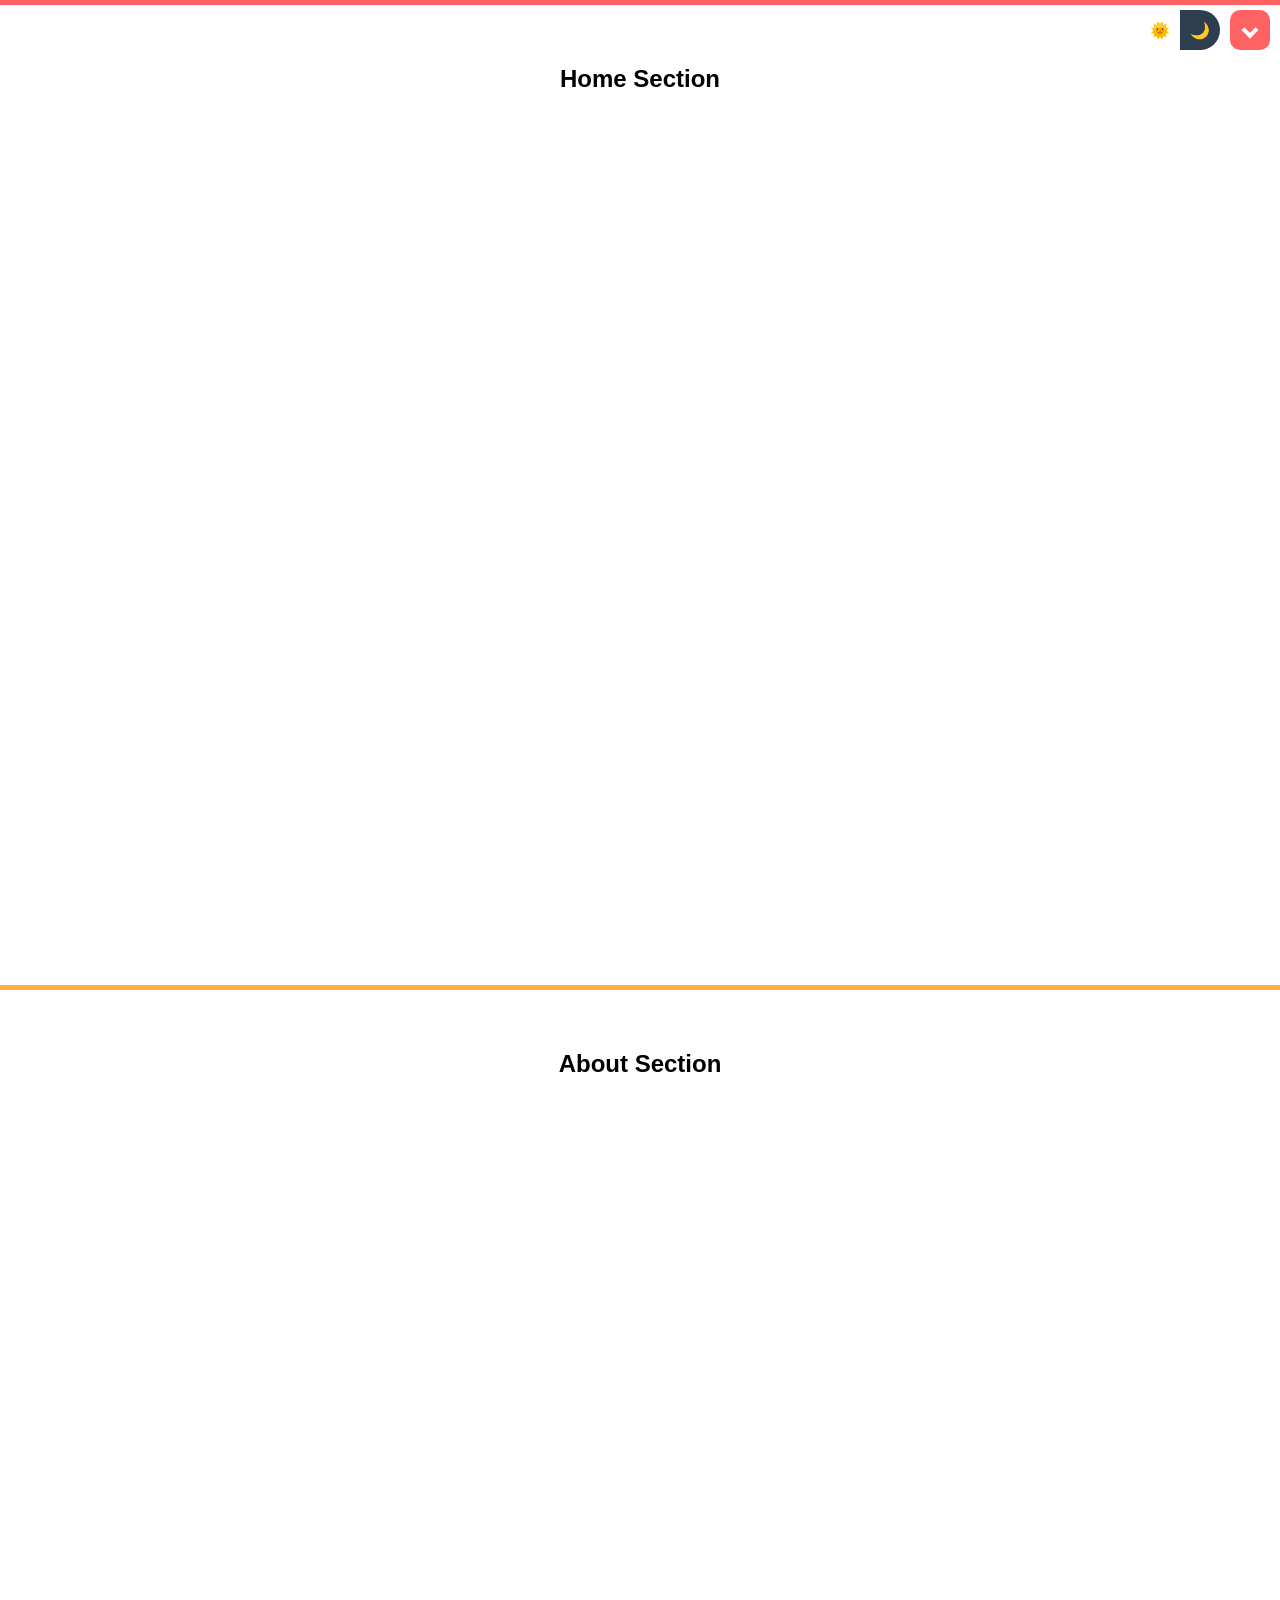
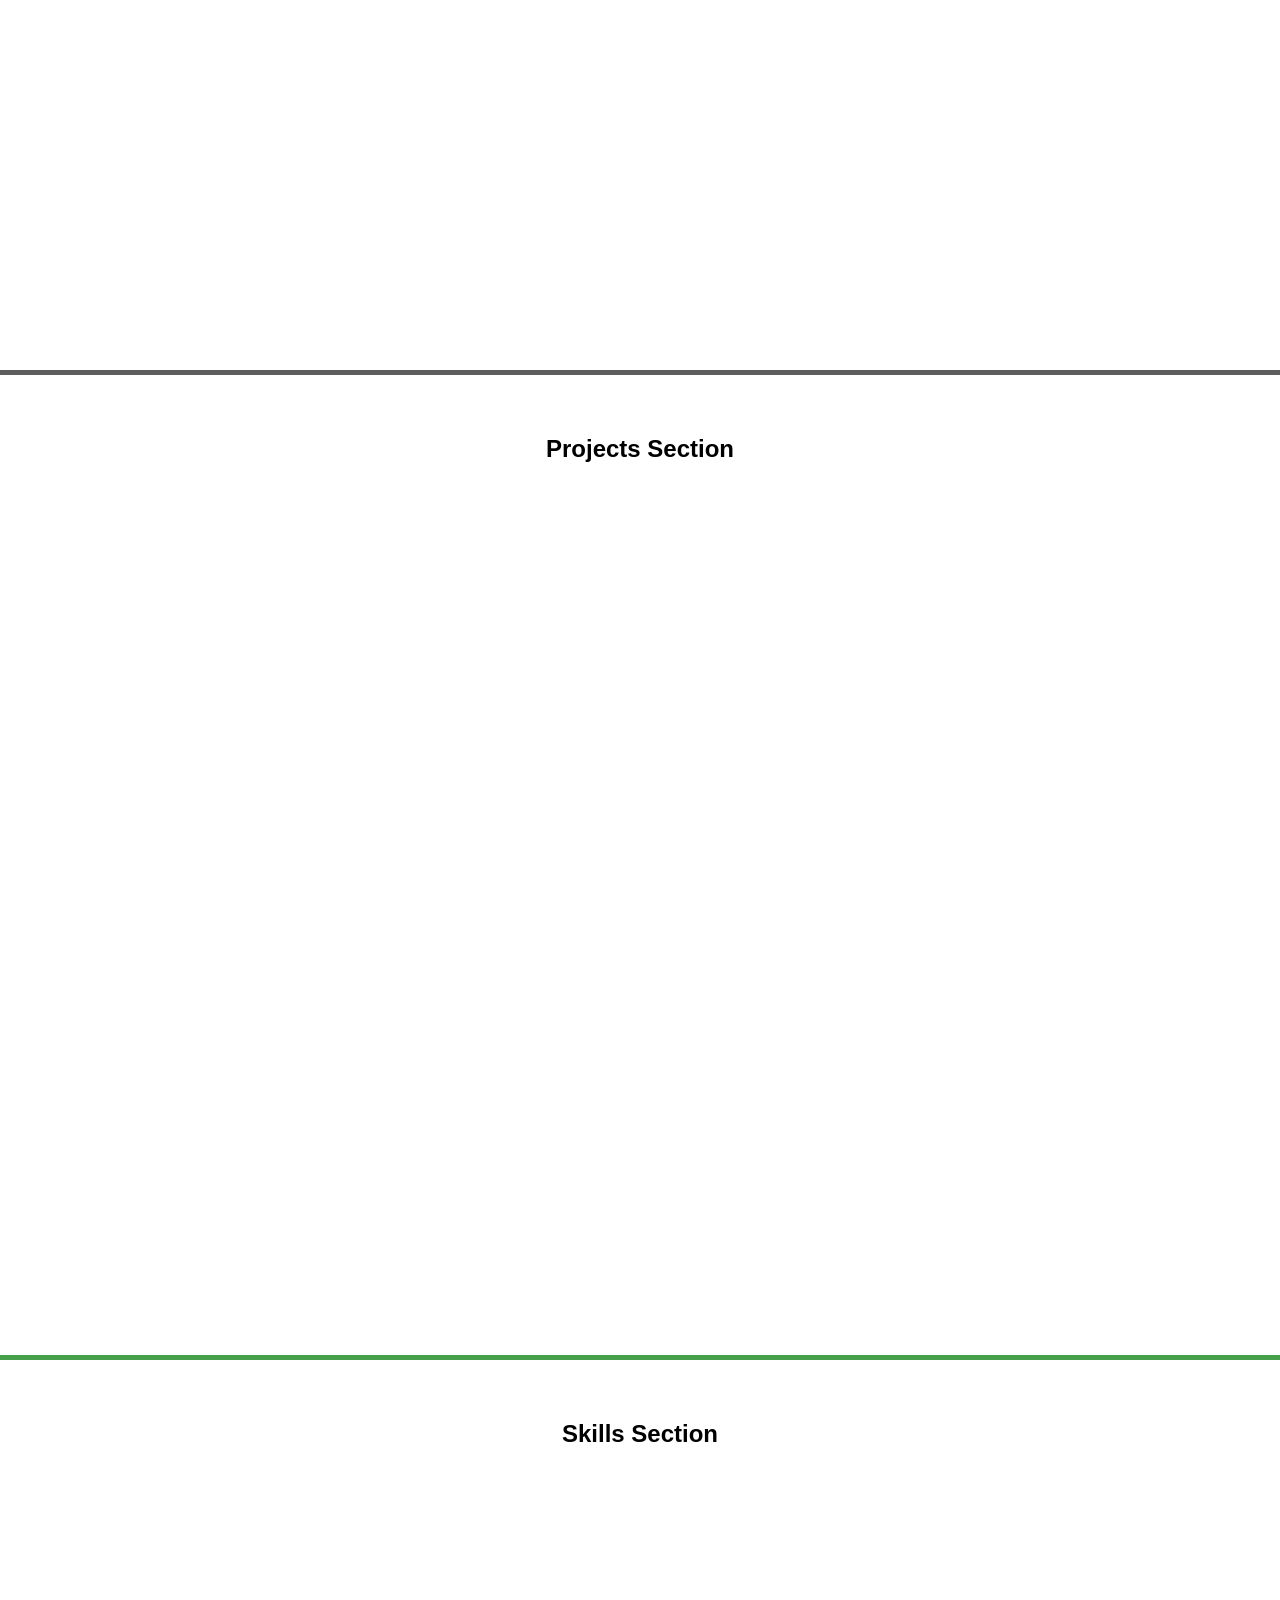
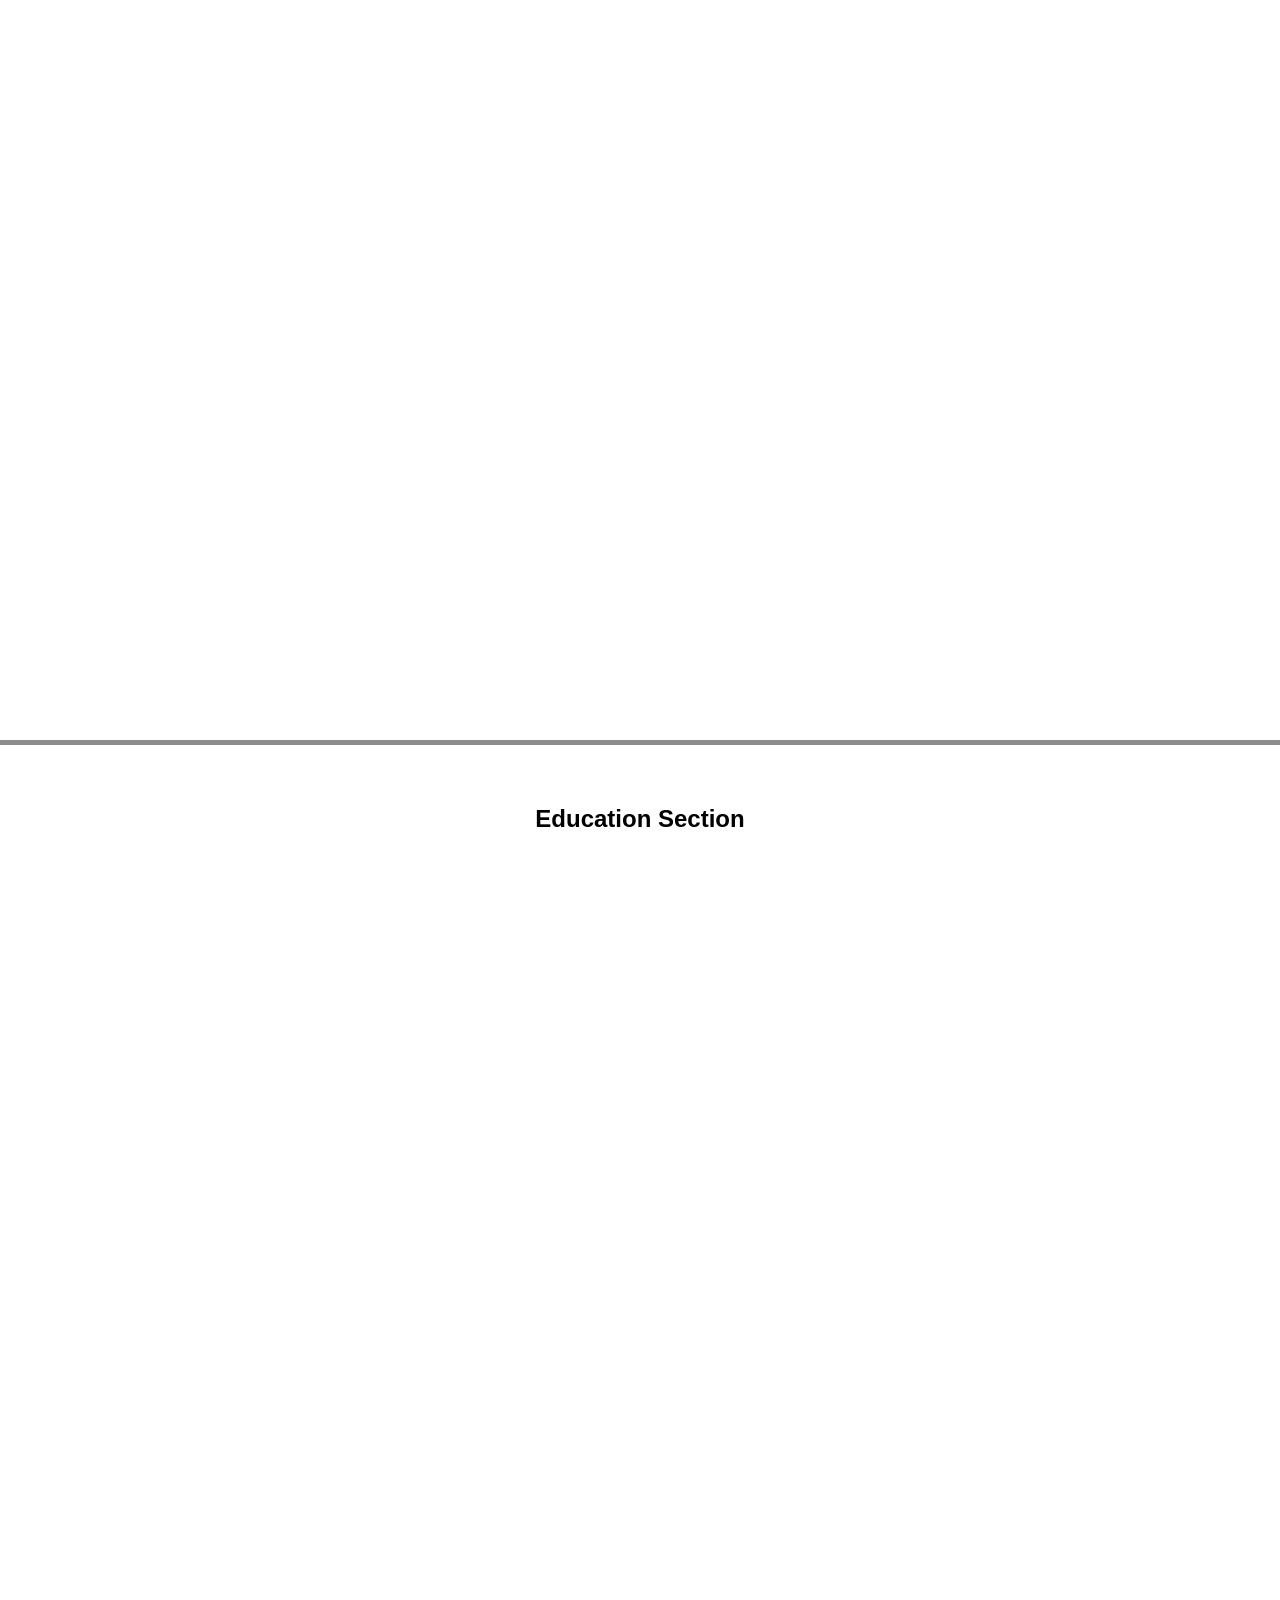
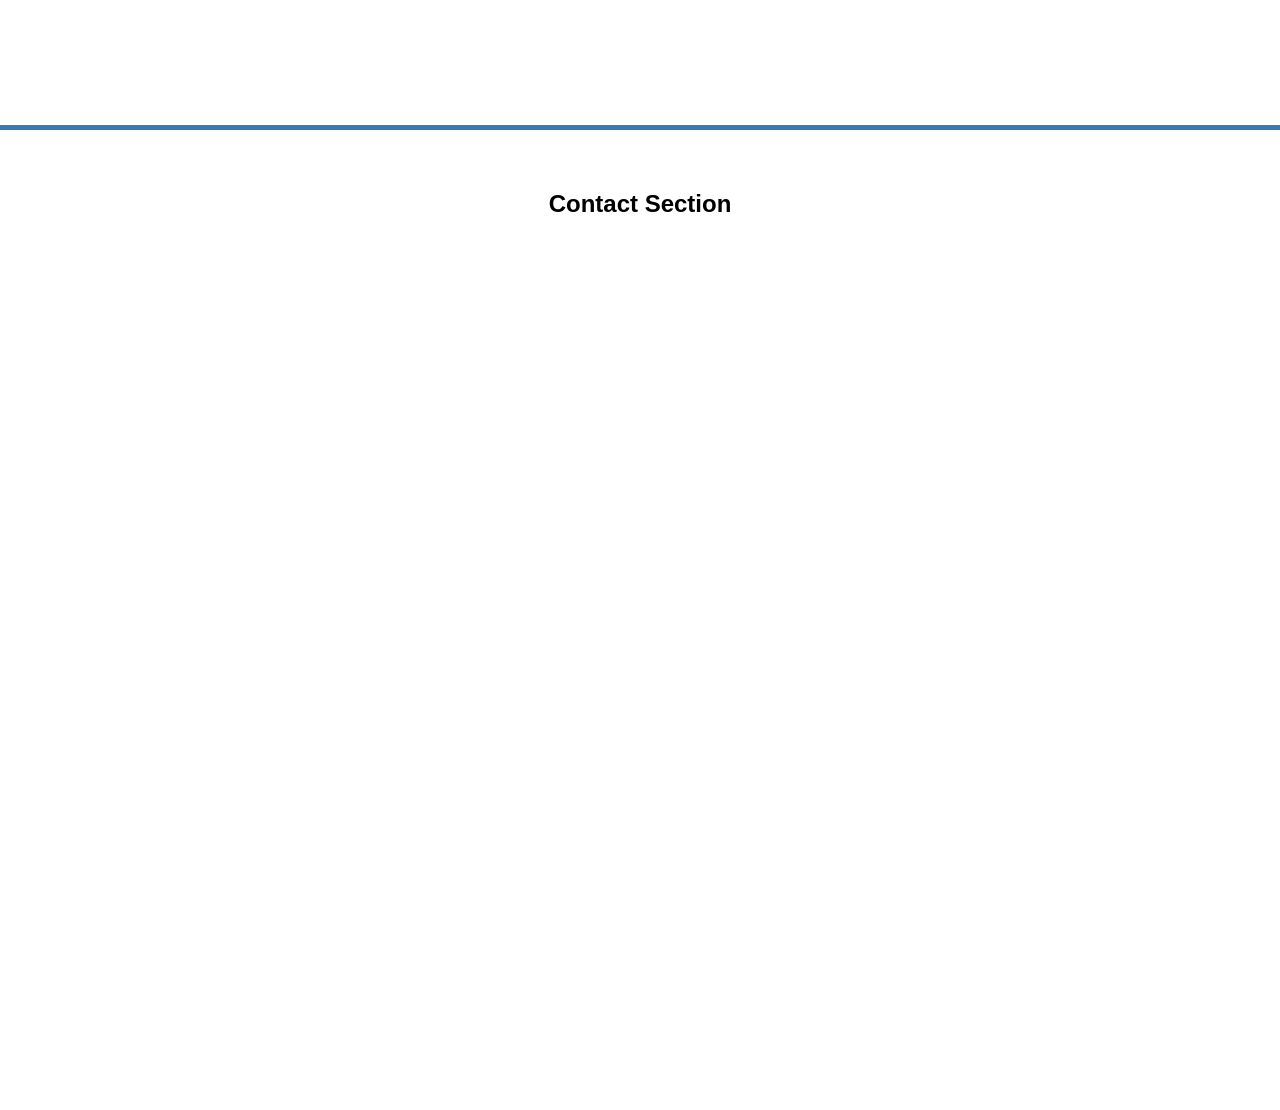
<file: Portfolio/index.html>
<!DOCTYPE html>
<html lang="en">
<head>
    <meta charset="UTF-8">
    <meta name="viewport" content="width=device-width, initial-scale=1.0">
    <link rel="stylesheet" href="css/style.css">
    <link rel="stylesheet" href="css/navbar.css">
    <link rel="stylesheet" href="css/themeswitch.css">
    <title>Your Website</title>
</head>
<body>
    <div class="navbar">
        <div class="navbar-icon">
            <div class="arrow"></div>
        </div>
        <div class="navbar-links">
            <a href="#home">Home</a>
            <a href="#about">About</a>
            <a href="#projects">Projects</a>
            <a href="#skills">Skills</a>
            <a href="#education">Education</a>
            <a href="#contact">Contact</a>
        </div>
    </div>
    <!-- Add the theme button in the body section -->
    <div class="theme-button" id="themeButton">
        <div class="light-theme" id="lightTheme">🌞 </div>
        <div class="dark-theme" id="darkTheme">🌙</div>
    </div>

    <section id="home">
        <h2>Home Section</h2>
        <!-- Your content for the home section goes here -->
    </section>

    <section id="about">
        <h2>About Section</h2>
        <!-- Your content for the about section goes here -->
    </section>

    <section id="projects">
        <h2>Projects Section</h2>
        <!-- Your content for the projects section goes here -->
    </section>

    <section id="skills">
        <h2>Skills Section</h2>
        <!-- Your content for the skills section goes here -->
    </section>

    <section id="education">
        <h2>Education Section</h2>
        <!-- Your content for the education section goes here -->
    </section>

    <section id="contact">
        <h2>Contact Section</h2>
        <!-- Your content for the contact section goes here -->
    </section>
    <script src="js/script.js"></script>
    <script src="js/navbar.js"></script>
    <script src="js/themeswitch.js"></script>
</body>
</html>
</file>
<file: Portfolio/css/style.css>
body {
    font-family: 'Arial', sans-serif;
    margin: 0;
    padding: 0;
}

section {
    padding: 40px;
    text-align: center;
    height: 100vh;
    z-index: 999;
}
/* Light Theme Colors */
body.light-theme #home {
    background-color: #f2f2f2;
}

body.light-theme #about {
    background-color: #e6e6e6;
}

body.light-theme #projects {
    background-color: #d9d9d9;
}

body.light-theme #skills {
    background-color: #cccccc;
}

body.light-theme #education {
    background-color: #bfbfbf;
}

body.light-theme #contact {
    background-color: #963434;
}

/* Dark Theme Colors */
body.dark-theme #home {
    background-color: #333;
}

body.dark-theme #about {
    background-color: #444;
}

body.dark-theme #projects {
    background-color: #555;
}

body.dark-theme #skills {
    background-color: #666;
}

body.dark-theme #education {
    background-color: #777;
}

body.dark-theme #contact {
    background-color: #888;
}

/* Additional Styling for Differentiation */
#home {
    border-top: 5px solid #ff6262; /* Border color for home section */
}

#about {
    border-top: 5px solid #ffae42; /* Border color for about section */
}

#projects {
    border-top: 5px solid #5e5e5e; /* Border color for projects section */
}

#skills {
    border-top: 5px solid #46a049; /* Border color for skills section */
}

#education {
    border-top: 5px solid #8c8c8c; /* Border color for education section */
}

#contact {
    border-top: 5px solid #337ab7; /* Border color for contact section */
}
</file>
<file: Portfolio/css/navbar.css>
.navbar {
    position: fixed;
    top: 10px;
    right: 10px;
    z-index: 1000;
}

.navbar-icon {
    background-color: #ff6262;
    width: 40px;
    height: 40px;
    border-radius: 10px; /* Set border-radius for a curvy square */
    cursor: pointer;
    position: fixed;
    top: 10px;
    right: 10px;
    display: flex;
    flex-direction: column;
    justify-content: space-between;
    transition: transform 0.5s ease-in-out;
    animation: jiggle 1s infinite;
    z-index: 1000;
}

@keyframes jiggle {
    0%, 20%, 50%, 80%, 100% {
        transform: rotate(0deg);
    }
    40% {
        transform: rotate(-5deg);
    }
    60% {
        transform: rotate(5deg);
    }
}

.arrow {
    border: solid #fff;
    border-width: 0 4px 4px 0;
    display: inline-block;
    padding: 4px;
    transform: rotate(45deg);
    -webkit-transform: rotate(45deg);
    margin: auto; /* Center the arrow horizontally and vertically */
    max-width: 70%; /* Set a maximum width for the arrow */
    max-height: 70%; /* Set a maximum height for the arrow */
}

.navbar-links {
    display: none;
    position: absolute;
    top: 60px;
    right: 10px;
    border-radius: 10px; /* Add border-radius for curvy edges */
    background-color: #333; /* Set the background color */
    box-shadow: 0 0 10px rgba(0, 0, 0, 0.5); /* Add a box shadow for depth */
    transition: opacity 0.5s ease-in-out;
    transition: opacity 0.5s ease-in-out;
    opacity: 0;
    pointer-events: none;
}

.navbar-links a {
    color: #fff;
    text-decoration: none;
    padding: 10px;
    text-align: center;
    display: block;
    transition: background-color 0.5s, border-radius 0.5s, opacity 0.5s;
    border-bottom: 1px solid #555; /* Add a border between links */
    border-radius: 0; /* Initial border-radius */
    opacity: 1;
}

.navbar-links a:last-child {
    border-bottom: none; /* Remove border on the last link */
}

.navbar-links a:not(:hover) {
    opacity: 0.3; /* Adjust the opacity for non-hovered links */
}

.navbar-links a:hover {
    background-color: #555;
    border-radius: 10px; /* Add border-radius for curvy edges on hover */
    opacity: 1;
}

@media screen and (min-width: 768px) {
    .navbar-links {
        display: none;
        position: relative;
        opacity: 1;
        pointer-events: auto;
    }

    .navbar-links a {
        display: block;
        margin-right: 10px;
        margin-left: 10px;
    }
}

.navbar:hover .navbar-links,
.navbar-links.active {
    display: flex;
    flex-direction: column;
    background-color: #333;
    opacity: 1;
    pointer-events: auto;
}
</file>
<file: Portfolio/css/themeswitch.css>
.theme-button {
    position: fixed;
    top: 10px;
    right: 60px;
    display: flex;
    cursor: pointer;
    z-index: 1001;
}

.light-theme {
    width: 40px;
    height: 40px;
    border-top-left-radius: 20px;
    border-bottom-left-radius: 20px;
    transition: background-color 0.5s;
    display:flex;
    align-items: center;
    justify-content: center;
    background-color: #fff;
}

.dark-theme {
    width: 40px;
    height: 40px;
    border-top-right-radius: 20px;
    border-bottom-right-radius: 20px;
    transition: background-color 0.5s;
    background-color: #2c3e50;
    display:flex;
    align-items: center;
    justify-content: center;
    
}
.light-theme.active{
    border: 2px solid #2b4e66;}
.dark-theme.active {
    border: 2px solid #2b4e66;
    background-color: #2c3e50;

}
</file>
